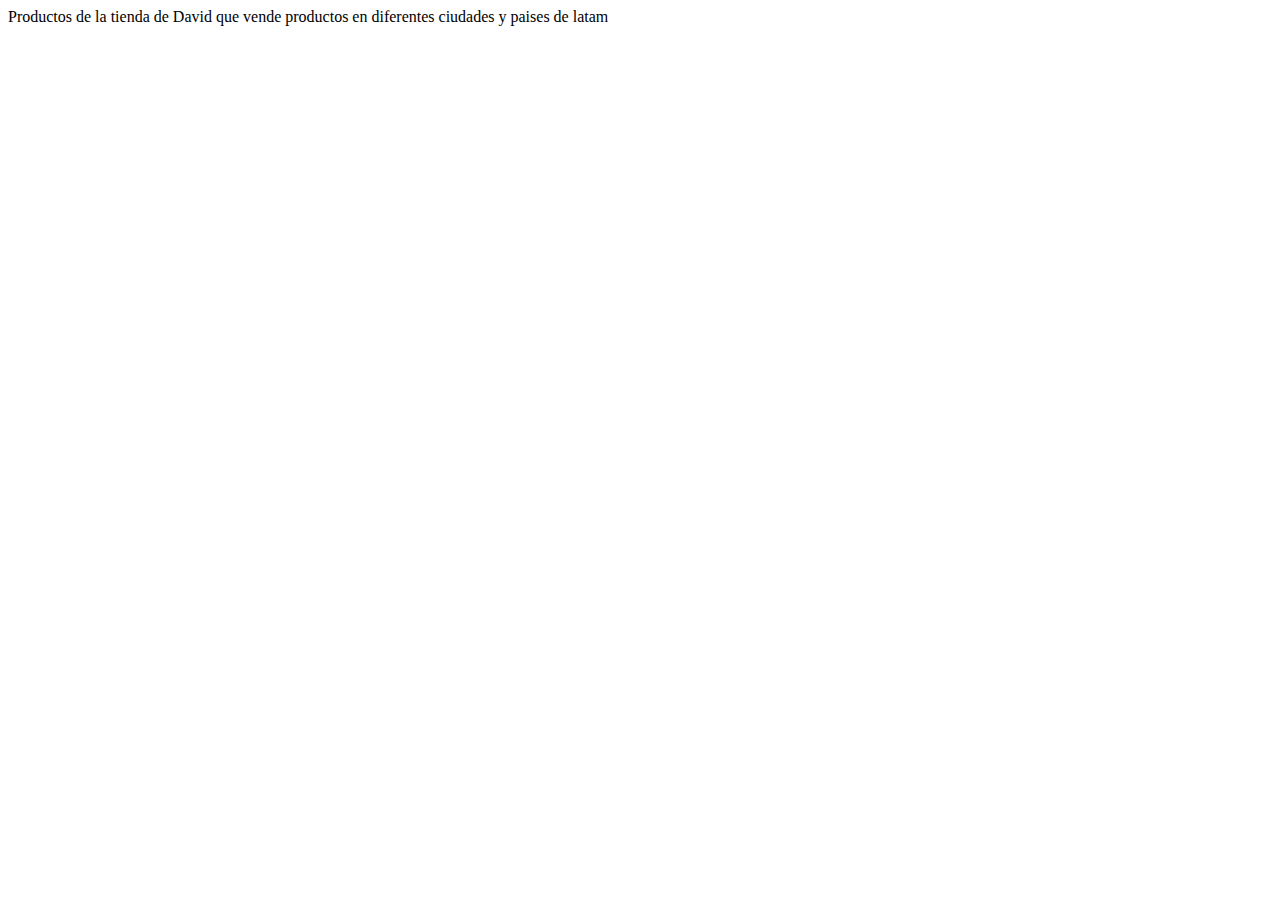
<file: productos.html>
<!DOCTYPE html>
<html lang="en">
<head>
    <meta charset="UTF-8">
    <meta name="viewport" content="width=device-width, initial-scale=1.0">
    <title>Productos</title>
</head>
<body>
    Productos de la tienda de David que vende productos en diferentes ciudades y paises de latam
</body>
</html>
</file>
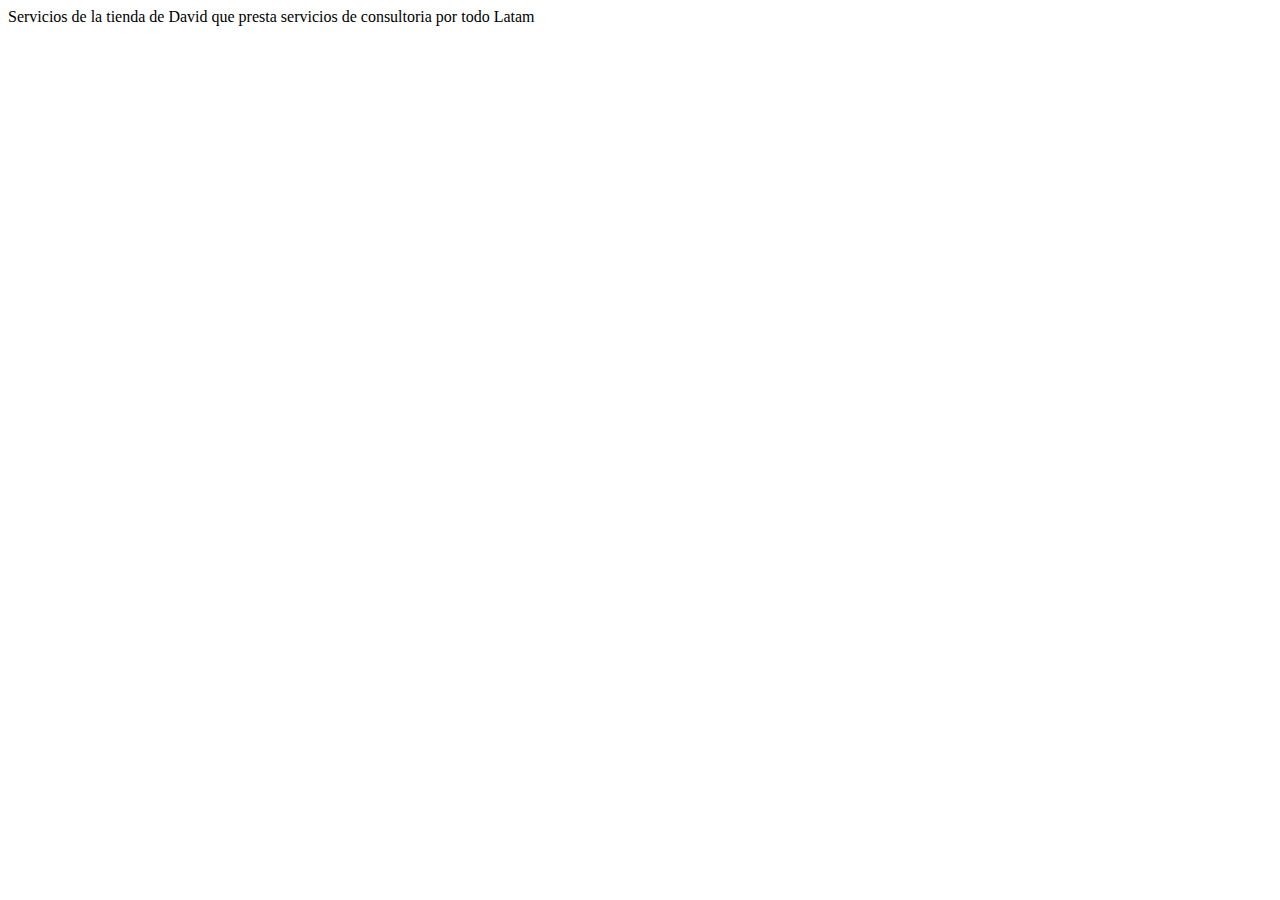
<file: servicios.html>
<!DOCTYPE html>
<html lang="en">
<head>
    <meta charset="UTF-8">
    <meta name="viewport" content="width=device-width, initial-scale=1.0">
    <title>Servicios</title>
</head>
<body>
    Servicios de la tienda de David que presta servicios de consultoria por todo Latam
</body>
</html>
</file>
